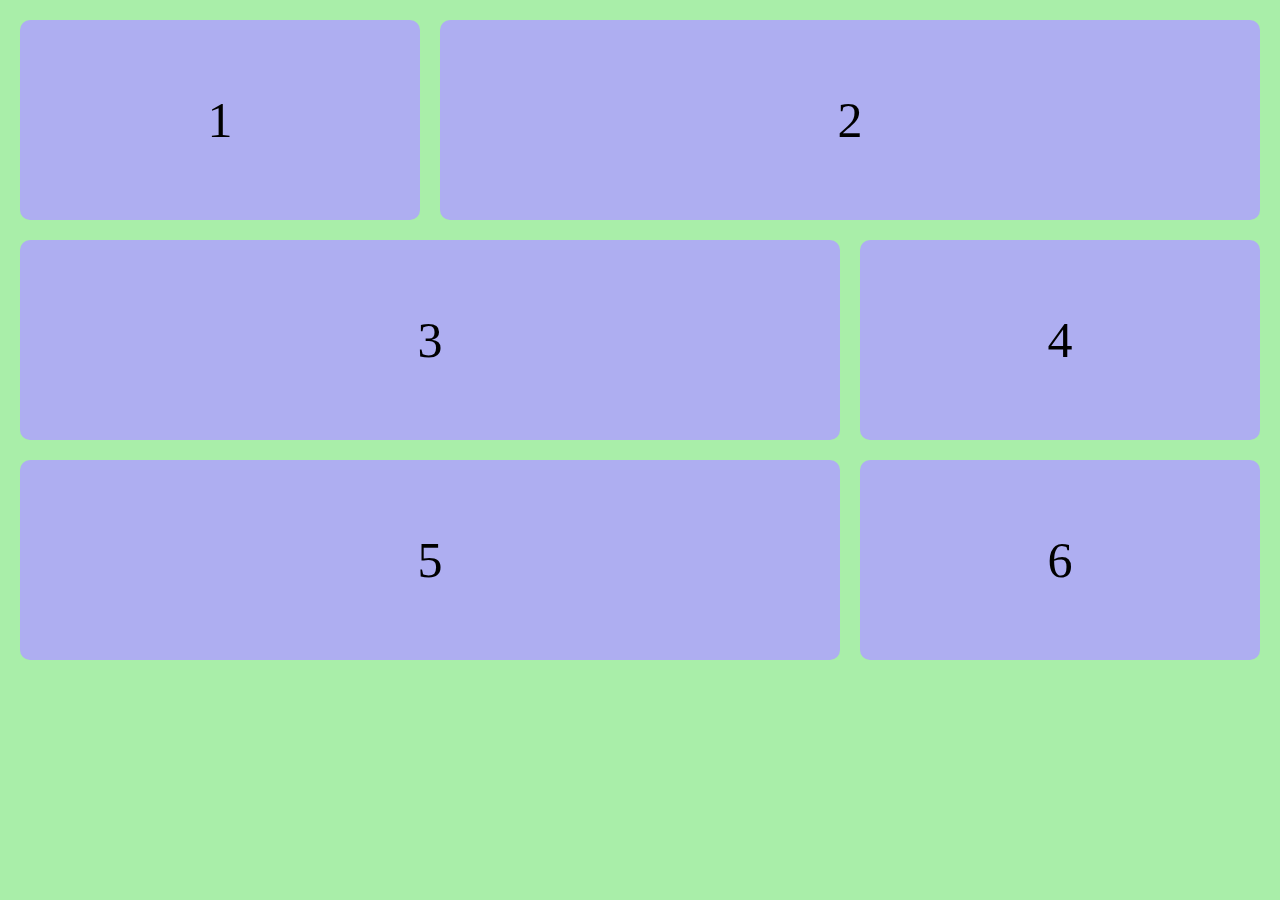
<file: reto-3/index.html>
<!DOCTYPE html>
<html lang="en">
<head>
    <meta charset="UTF-8">
    <meta name="viewport" content="width=device-width, initial-scale=1.0">
    <title>Document</title>
    <link rel="stylesheet" href="./style.css">
</head>
<body>
    <main class="contenedor">
        <div class="item item-1">1</div>
        <div class="item item-2">2</div>
        <div class="item item-3">3</div>
        <div class="item item-4">4</div>
        <div class="item item-5">5</div>
        <div class="item item-6">6</div>
    </main>
</body>
</html>
</file>
<file: reto-3/style.css>
body {
    margin: 0;
    padding: 0;
    background: rgb(169, 238, 169);
}

.contenedor {
    display: grid;
    grid-template-columns: 1fr 1fr 1fr;
    grid-template-rows: 1fr 1fr 1fr 1fr;

    

    grid-template-areas: 
    "uno dos dos"
    "uno dos dos"
    "tres tres cuatro"
    "tres tres cuatro"
    "cinco cinco seis"
    "cinco cinco seis";

    margin: 20px;
    gap: 20px;
    place-items: center ;
}

.item {
    display: grid;
    justify-content: center;
    align-content: center;
    background: rgb(174, 174, 241);
    width: 100%;
    height: 200px;
    border-radius:  10px;
    font-size: 50px;
}

.item-1 {
    grid-area: uno;
}

.item-2 {
    grid-area: dos;
}

.item-3 {
    grid-area: tres;
}

.item-4 {
    grid-area: cuatro;
}

.item-5 {
    grid-area: cinco;
}

.item-6 {
    grid-area: seis;
}
</file>
